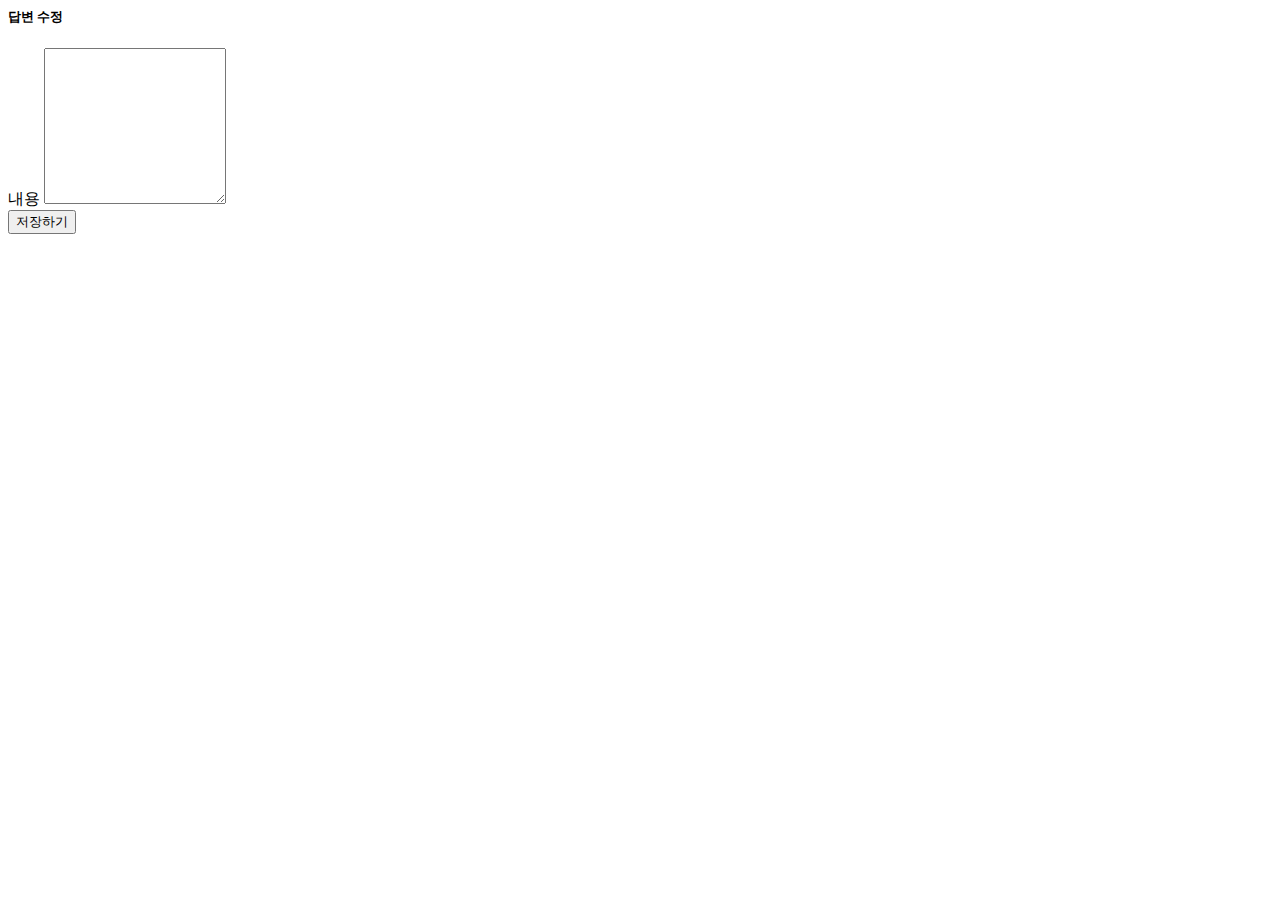
<file: mysite/src/main/resources/templates/answer_form.html>
<html layout:decorate="~{layout}">
    <div layout:fragment="content">
        <div class="container">
            <h5 class="border-bottom">답변 수정</h5>
            <form th:object="${answerForm}" method="post">
                <input type="hidden" th:name="${_csrf.parameterName}" th:value="${_csrf.token}" />
                <div th:replace="~{form_errors :: formErrorsFragment}"></div>
                <div class="mb-3">
                    <label for="content" class="form-label">내용</label>
                    <textarea th:field="*{content}" class="form-control" rows="10"></textarea>
                </div>
                <input type="submit" value="저장하기" class="btn btn-primary my-2">
            </form>
        </div>
    </div>
</html>
</file>
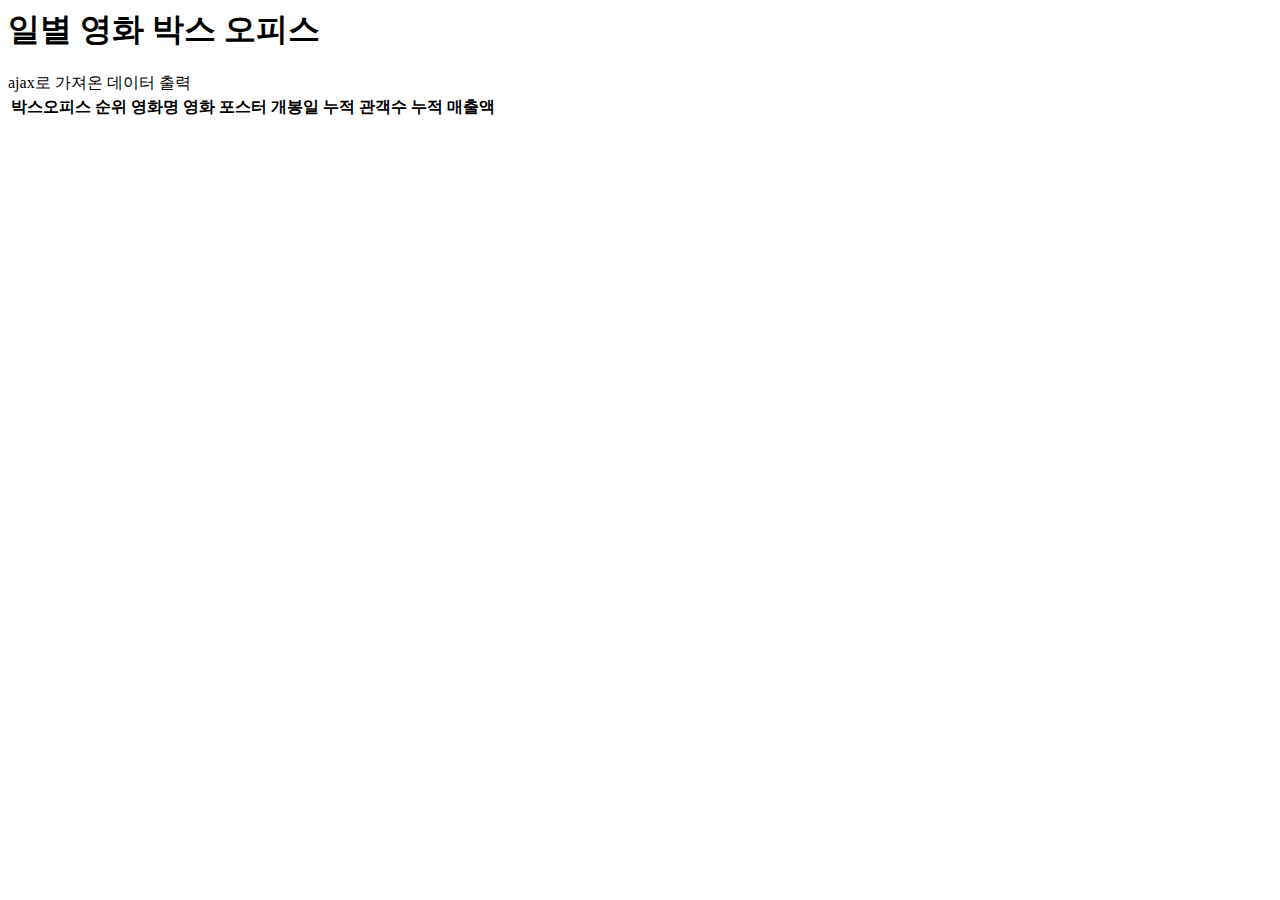
<file: mysite/src/main/resources/templates/movie_boxoffice.html>
<html layout:decorate="~{layout}">
	<div class="container" layout:fragment="content">
		<div class="jumbotron">
			<h1>일별 영화 박스 오피스</h1>
		</div>
		 <table class="table table-hover">
			<thead>
				<tr>
					<th>박스오피스 순위</th>
					<th>영화명</th>
					<th>영화 포스터</th>
					<th>개봉일</th>
					<th>누적 관객수</th>
					<th>누적 매출액</th>
				</tr>
			</thead>
			<tbody class="table-body">
				ajax로 가져온 데이터 출력
			</tbody>
		 </table>
	</div>
	<script layout:fragment="script">
		$(function() {
			console.log("ajax 시작");
			const today = getDate();
			console.log("요청 날짜 : ", today);
			getJSON(today);			
			
			function getJSON(targetDt) {
				$.ajax({
					type :"get",
					url : "/api/boxoffice",
					data : {targetDt : targetDt},
					dataType : "json",
					
					success : function(data) {
						console.log("통신성공");
						console.log("전체 데이터 : ", data);

						const list = data.boxOfficeResult.dailyBoxOfficeList;
						console.log(list);
						
						let table = $(".table-body");
						
						for (let d of list) {
							let element = `
							<tr>
								<th>${d.rank}</th>
								<th>${d.movieNm}</th>
								<th>영화 포스터</th>
								<th>${d.openDt}</th>
								<th>${d.audiAcc}</th>
								<th>${d.salesAcc}</th>
							</tr>
							`
							
							table.append(element);
						}
					},
					
					error : function() {
						console.log("통신에러");
					}
				});
			}
			
			
			function getDate() {
				const date = new Date();
				let yyyy = date.getFullYear();
				let mm = date.getMonth();
				let dd = date.getDate();
				
				if (mm < 10) mm = "0"+mm;
				if (dd < 10) dd = "0"+dd;
				
				return `${yyyy}${mm}${dd}`;
			}
		})
	</script>
</html>
</file>
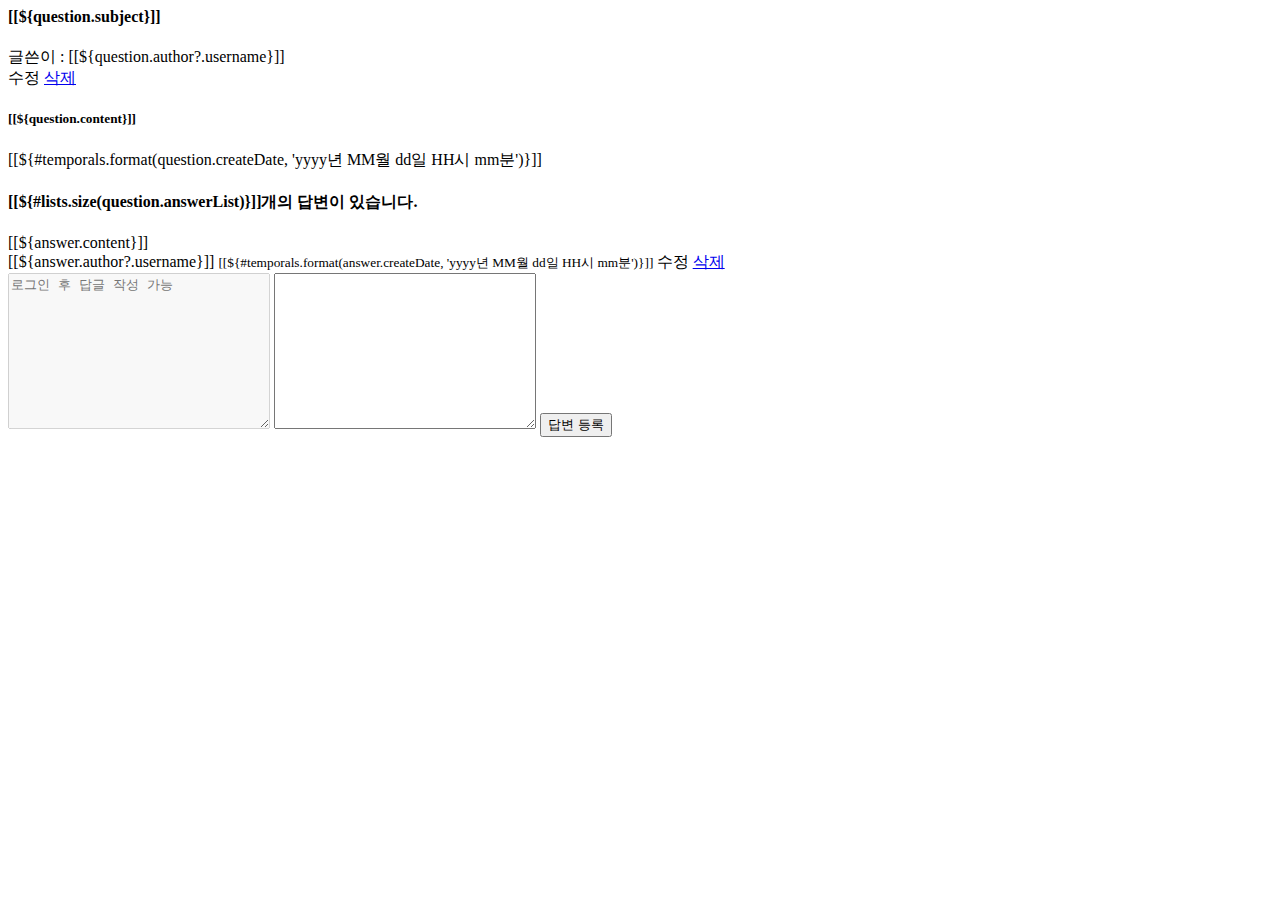
<file: mysite/src/main/resources/templates/question_detail.html>
<html layout:decorate="~{layout}">

<div class="container" layout:fragment="content">
	<div class="row">
		<div class="col">
			<div class="card">
				<div class="card-header">
					<h4>
						[[${question.subject}]]
					</h4>
					<span class="mb-0">
						글쓴이 : [[${question.author?.username}]]
					</span>
					<div class="float-right">
						<a  
							class="btn btn-outline-info"
							th:href="@{|/question/modify/${question.id}|}"
							sec:authorize="isAuthenticated()"
							th:if="${question.author != null and #authentication.getPrincipal().getUsername() == question.author.username}">
							수정
						</a>
						<a  
							class="btn btn-outline-danger delete"
							href="javascript:void(0);"
							th:data-uri="@{|/question/delete/${question.id}|}"
							sec:authorize="isAuthenticated()"
							th:if="${question.author != null and #authentication.getPrincipal().getUsername() == question.author.username}">
							삭제
						</a>
					</div>
					
				</div>
				<div class="card-body">
					<h5 class="card-title">
						[[${question.content}]]
					</h5>
					<div class="float-right">
						[[${#temporals.format(question.createDate, 'yyyy년 MM월 dd일 HH시 mm분')}]]
					</div>
				</div>
			</div>
		</div>
	</div>
	<h4 class="border-top mt-5">
		[[${#lists.size(question.answerList)}]]개의 답변이 있습니다.
	</h4>
	<div class="card my-3" th:each="answer : ${question.answerList}">
		<div class="card-body">
			[[${answer.content}]]
			<div>
				<div class="float-right">
					<span class="">
						[[${answer.author?.username}]]
					</span>
					<small class="mx-3"> 
						[[${#temporals.format(answer.createDate, 'yyyy년 MM월 dd일 HH시 mm분')}]]
					</small>
					<a  
						class="btn btn-outline-info"
						th:href="@{|/answer/modify/${answer.id}|}"
						sec:authorize="isAuthenticated()"
						th:if="${answer.author != null and #authentication.getPrincipal().getUsername() == answer.author.username}">
						수정
					</a>
					<a  
						class="btn btn-outline-danger delete"
						href="javascript:void(0);"
						th:data-uri="@{|/answer/delete/${answer.id}|}"
						sec:authorize="isAuthenticated()"
						th:if="${answer.author != null and #authentication.getPrincipal().getUsername() == answer.author.username}">
						삭제
					</a>
				</div>
			</div>
		</div>
	</div>
	<form method="post" th:action="@{|/answer/create/${question.id}|}" th:object="${answerForm}">
		<div th:replace="~{form_errors::formErrorsFragment}"></div>
		<textarea th:field="*{content}" cols="30" rows="10" sec:authorize="isAnonymous()" disabled placeholder="로그인 후 답글 작성 가능"></textarea>
		<textarea th:field="*{content}" cols="30" rows="10" sec:authorize="isAuthenticated()"></textarea>
		<input type="submit" value="답변 등록" class="btn btn-warning my-3" />
	</form>
</div>

<script layout:fragment="script">
	const delete_elements = document.getElementsByClassName("delete");
	console.log(delete_elements);
	Array.from(delete_elements).forEach(function (element) {
		element.addEventListener("click", function() {
			if (confirm("정말로 삭제하시겠씁니까?")) {
				location.href = this.dataset.uri;
			}
		});
	});
</script>
</html>
</file>
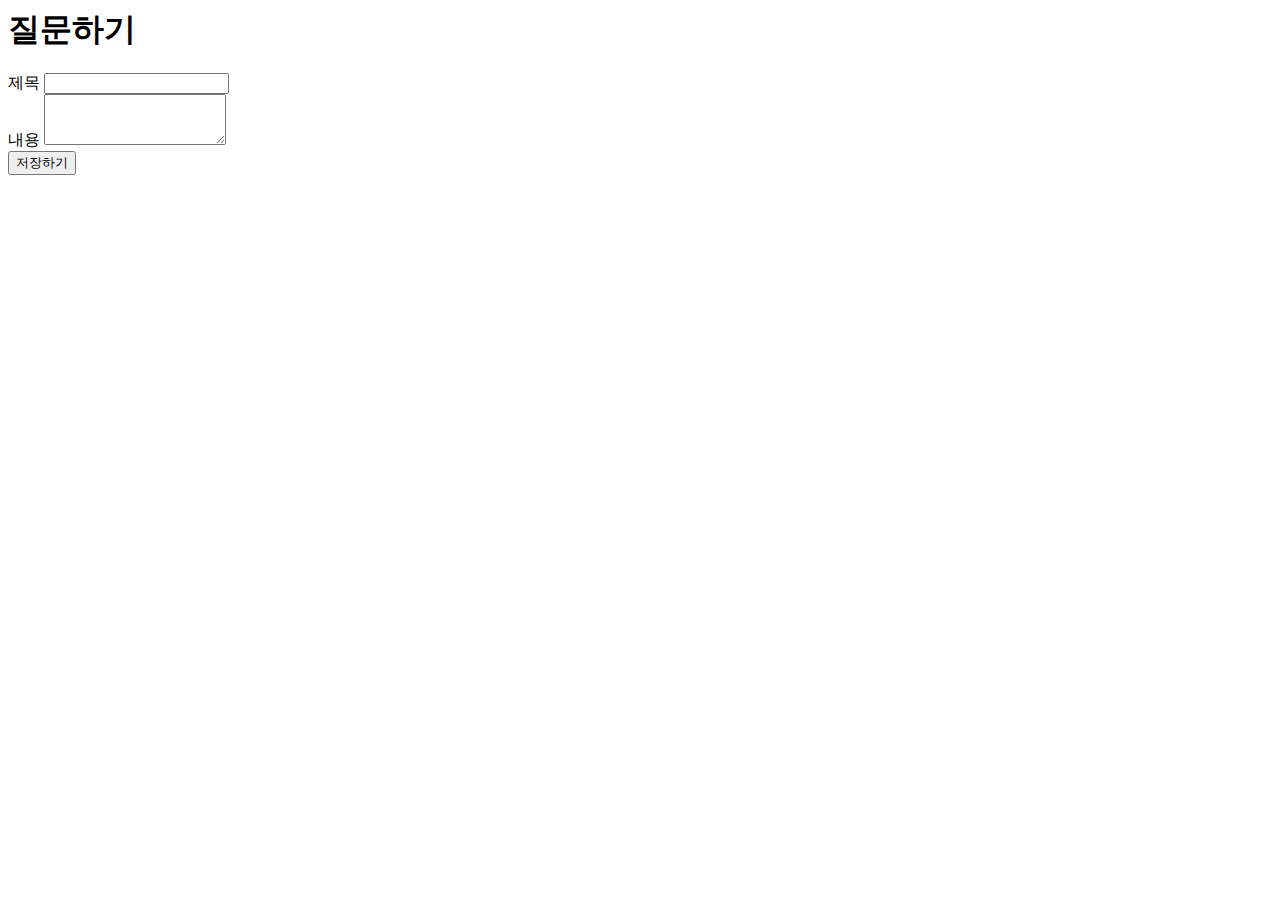
<file: mysite/src/main/resources/templates/question_form.html>
<html layout:decorate="~{layout}">
<div class="container" layout:fragment="content">
	<div class="row">
		<div class="col">
			<div class="jumbotron">
				<h1>질문하기</h1>
			</div>
			<form method="post" th:action="@{|/question/create|}" th:object="${questionForm}">
				<div th:replace="~{form_errors::formErrorsFragment}"></div>
				<div class="form-group pl-3">
					<label for="title">제목</label>
					<input th:field="*{subject}" type="text" class="form-control" id="title" name="subject" aria-describedby="emailHelp" />
				</div>
				<div class="form-group pl-3">
					<label for="content">내용</label>
					<textarea th:field="*{content}" class="form-control" rows="3" id="content" name="content"></textarea>
				</div>
				<button type="submit" class="btn btn-primary">저장하기</button>
			</form>
		</div>
	</div>
</div>
</html>
</file>
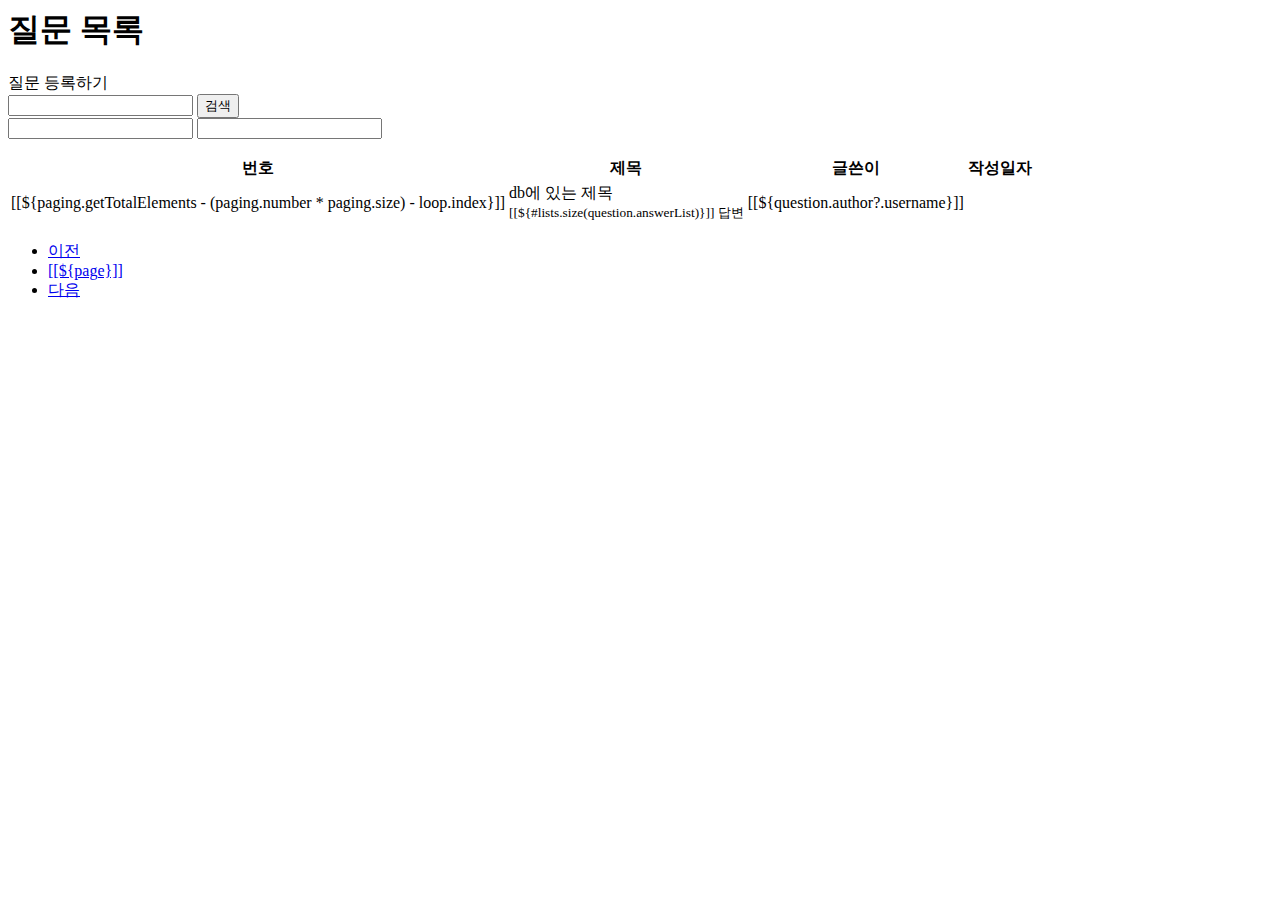
<file: mysite/src/main/resources/templates/question_list.html>
<html layout:decorate="~{layout}">

<div class="container" layout:fragment="content">
	<div class="row">
		<div class="col">
			<div class="jumbotron my-2">
				<h1>질문 목록</h1>
			</div>
			<a th:href="@{/question/create}" class="btn btn-info my-3">
				질문 등록하기
			</a>
			<div class="input-group">
				<input type="text" id="search_kw" class="form-control" th:value="${kw}" />
				<button class="btn btn-outline-secondary" type="button" id="btn_search">검색</button>
				<form th:action="@{/question/list}" method="get" id="searchForm">
					<input type="text" id="kw" th:value="${kw}" name="kw"/>
					<input type="text" id="page" th:value="${paging.number}" name="page"/>
				</form>
			</div>
			<table class="table table-striped">
				<thead>
					<tr>
						<th scope="col">번호</th>
						<th scope="col">제목</th>
						<th scope="col">글쓴이</th>
						<th scope="col">작성일자</th>
					</tr>
				</thead>
				<tbody>
					<tr th:each="question, loop : ${paging}">
						<td>
							[[${paging.getTotalElements - (paging.number * paging.size) - loop.index}]]
						</td>
						<td>
							<a th:href="@{|/question/detail/${question.id}|}" th:text="${question.subject}">
								db에 있는 제목
							</a>
							<br />
							<small th:if="${#lists.size(question.answerList) > 0}">
								[[${#lists.size(question.answerList)}]] 답변
							</small>
						</td>
						<td>
							[[${question.author?.username}]]
						</td>
						<td th:text="${#temporals.format(question.createDate, 'yyyy-MM-dd HH:mm')}"></td>
					</tr>
				</tbody>
			</table>
			<!-- 페이징 처리시작 -->
			<div class="row">
				<div class="col d-flex w-100">
					<nav aria-label="Page navigation example" th:if="${!paging.isEmpty()}" class="w-100">
					  <ul class="pagination justify-content-center">
					    <li class="page-item" th:classappend="${!paging.hasPrevious} ? 'disabled'">
							<a class="page-link" th:data-page="${paging.number-1}" href="javascript:void(0)">
								이전
							</a>
						</li>
					    <li class="page-item" 
						th:each="page : ${#numbers.sequence(0, paging.totalPages-1)}" 
						th:classappend="${paging.number == page} ? 'active'"
						th:if="${page >= paging.number-2 and page <= paging.number+2}">
							<a class="page-link" th:data-page="${page}" href="javascript:void(0)">
								[[${page}]]
							</a>
						</li>
						<li class="page-item" th:classappend="${!paging.hasNext} ? 'disabled'">
							<a class="page-link" th:data-page="${paging.number+1}" href="javascript:void(0)">
								다음
							</a>
						</li>
					  </ul>
					</nav>
				</div>
			</div>
		</div>
	</div>
</div>

<script layout:fragment="script">
	const page_elements = document.getElementsByClassName("page-link");
	Array.from(page_elements).forEach(function(element) {
		element.addEventListener("click", function() {
			document.getElementById("page").value = this.dataset.page;
			document.getElementById("searchForm").submit();
		});
	});
	
	const btn_search = document.getElementById("btn_search");
	btn_search.addEventListener("click", function () {
		document.getElementById("kw").value = document.getElementById("search_kw").value;
		document.getElementById("page").value = 0;
		document.getElementById("searchForm").submit();
	});
</script>

</html>
</file>
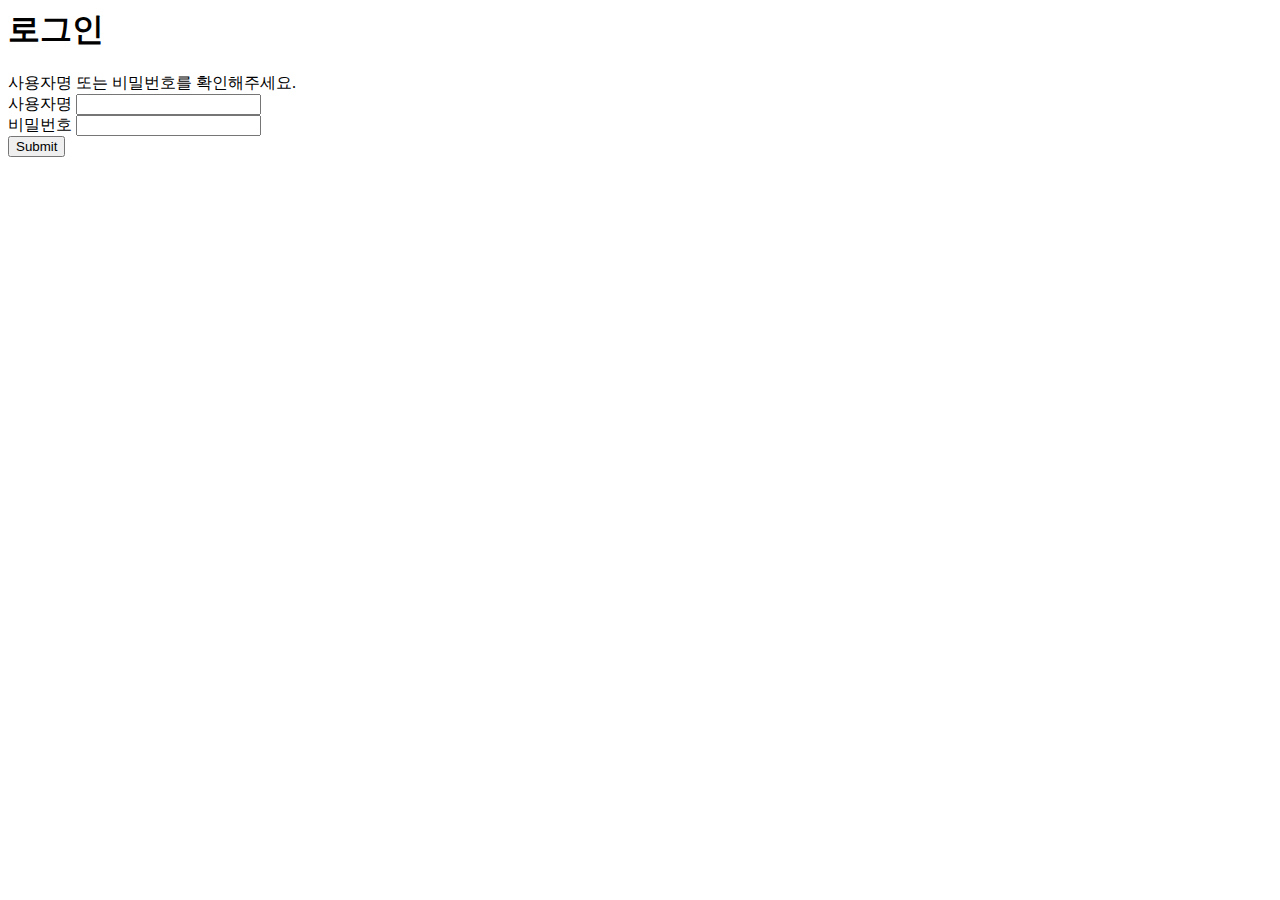
<file: mysite/src/main/resources/templates/signin_form.html>
<html layout:decorate="~{layout}">
<div class="container" layout:fragment="content">
	<div class="row">
		<div class="col">
			<div class="jumbotron my-2">
				<h1>로그인</h1>
			</div>
			<div class="row">
				<div class="col">
					<form method="post" th:action="@{/user/signin}">
						<div th:if="${param.error}">
							<div class="alert alert-danger">
								사용자명 또는 비밀번호를 확인해주세요.
							</div>
						</div>
						<div class="form-group">
						  	<label for="username">사용자명</label>
						  	<input type="username" class="form-control" name="username" id="username">
						</div>
						<div class="form-group">
						  	<label for="password">비밀번호</label>
						  	<input type="password" class="form-control" name="password" id="password">
						</div>
						<button type="submit" class="btn btn-primary">Submit</button>
					</form>
				</div>
			</div>
		</div>
	</div>
</div>
</html>
</file>
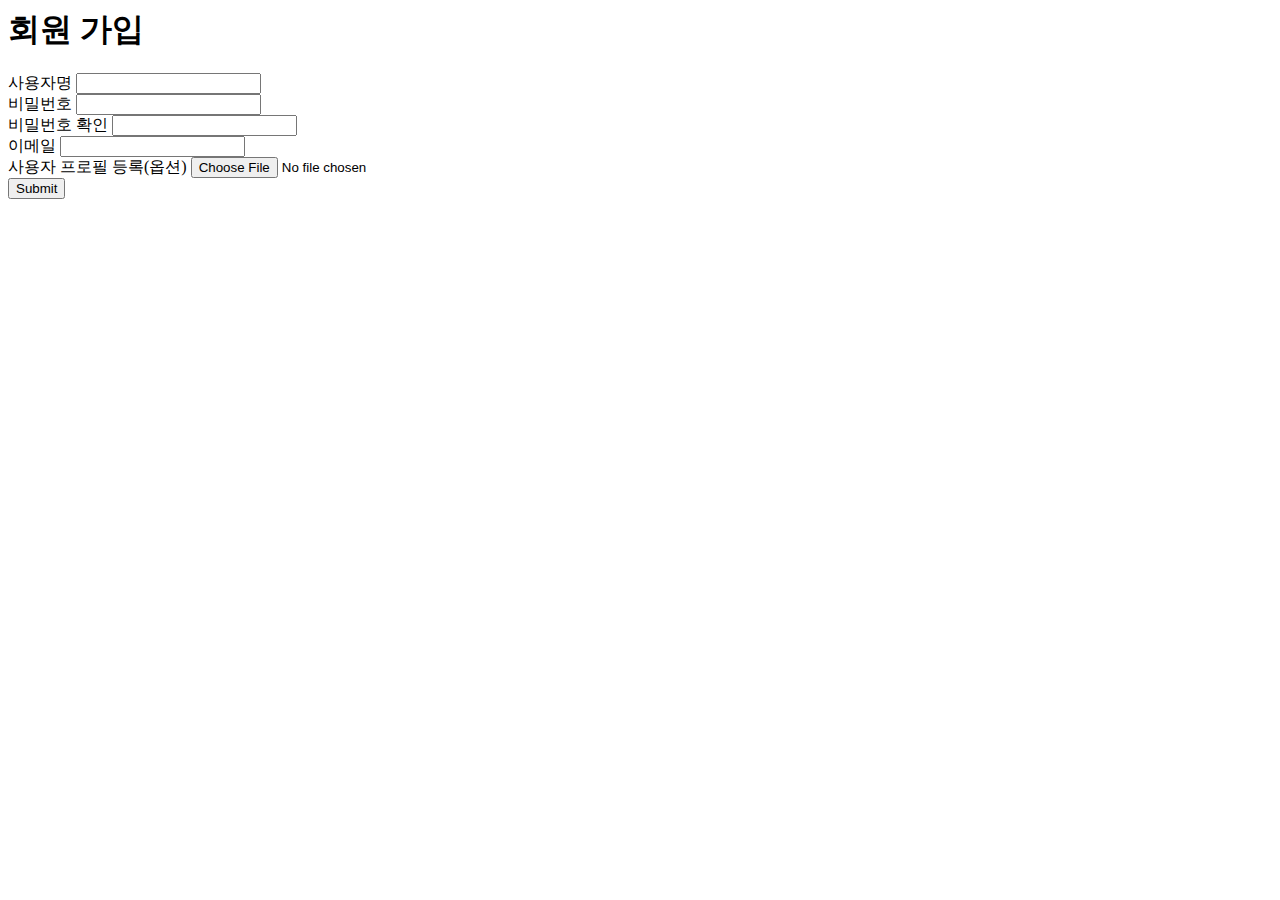
<file: mysite/src/main/resources/templates/signup_form.html>
<html layout:decorate="~{layout}">
<div class="container" layout:fragment="content">
	<div class="row">
		<div class="col">
			<div class="jumbotron my-2">
				<h1>회원 가입</h1>
			</div>
			<div class="row">
				<div class="col">
					<form th:object="${userCreateForm}" method="post" th:action="@{/user/signup}" enctype="multipart/form-data">
						<div th:replace="~{form_errors::formErrorsFragment}"></div>
						<div class="form-group">
						    <label for="username">사용자명</label>
						    <input type="text" class="form-control" th:field="*{username}">
						</div>
						<div class="form-group">
						  	<label for="password">비밀번호</label>
						  	<input type="password" class="form-control" th:field="*{password}">
						</div>
						<div class="form-group">
						  	<label for="password2">비밀번호 확인</label>
						  	<input type="password" class="form-control" th:field="*{password2}">
						</div>
						<div class="form-group">
						  	<label for="email">이메일</label>
						  	<input type="email" class="form-control" th:field="*{email}">
						</div>
						<div class="form-group">
						  	<label for="imageFile">사용자 프로필 등록(옵션)</label>
						  	<input type="file" class="form-control" th:field="*{imageFile}">
						</div>
						<button type="submit" class="btn btn-primary">Submit</button>
					</form>
				</div>
			</div>
		</div>
	</div>
</div>
</html>
</file>
